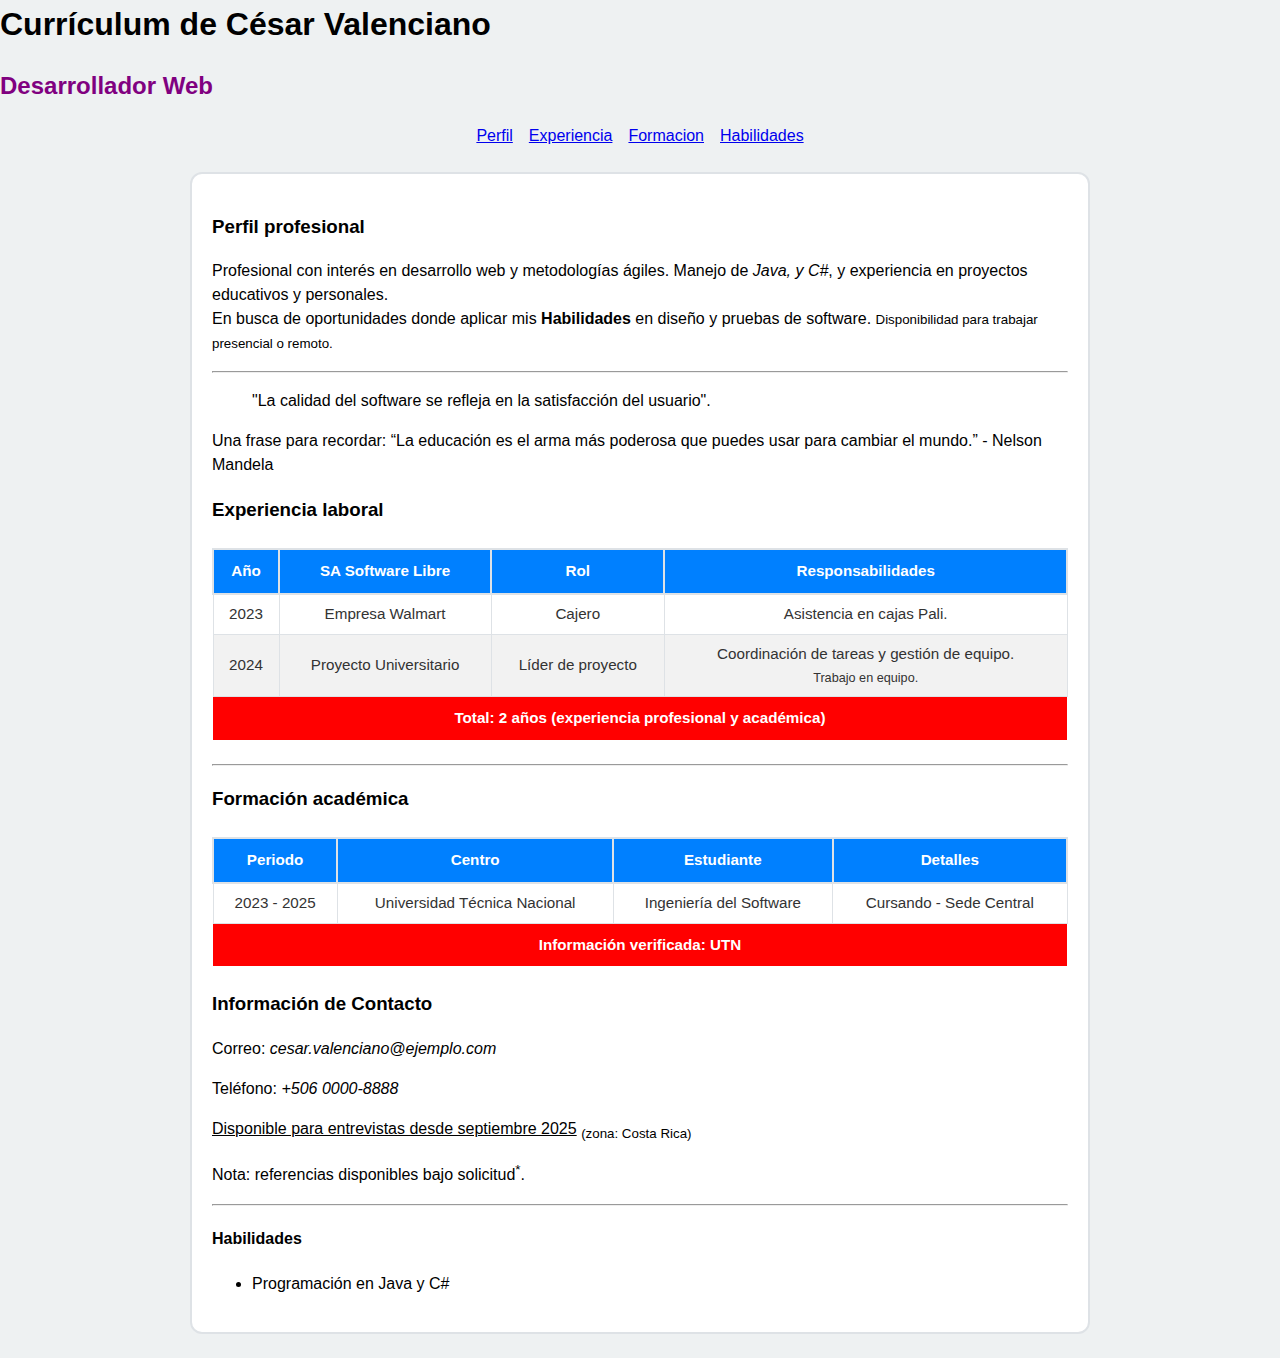
<file: index.html>
<!DOCTYPE html>
<html lang="en">
<head>
    <meta charset="UTF-8">
    <meta name="viewport" content="width=device-width, initial-scale=1.0">
    <title>César Valenciano</title>
<!-- enlace a archivo CSS externo  -->
    <link rel="stylesheet" href="estilos.css">

    <style>
    


    body {
        font-family: Arial, Helvetica, sans-serif;
        line-height: 1.5;
        margin: 0;
        padding: 0;
        background: hsla(200, 14%, 92%, 0.745); /* color por HEX en CSS interno */
    }

    
    #encabezado {
        text-align: center;
        padding: 2rem 1rem; /* uso de rem */
        background: rgb(0, 251, 255); /* color por RGB */
        color: white;
    }

    /* selector descendiente */
    header h1 {
        margin: 0;
    }

    /* selector para hijo */
    nav > ul {
        list-style: none;
        padding: 0;
        margin: 0.5rem 0 0 0;
        display: flex;
        justify-content: center;
        gap: 1rem;
    }

    /* Selectores de interacción */
    a:hover {
        text-decoration: underline;
    }

    /* secccion principal de estilos (modelo de caja: margin, padding, border, width/height) */
    .contenido {
        max-width: 900px; /* uso de px */
        margin: 1.5rem auto; /* centrar con margin (unit: rem) */
        padding: 20px; /* px */
        border: 2px solid #dee2e6; /* border con HEX */
        border-radius: 12px;
        background: white;
        box-sizing: border-box; /* afectando el modelo de caja */
        
    }


    </style>
</head>
<body>
    <header>
        <h1>Currículum de César Valenciano</h1>
        <h2 style="color:purple;">Desarrollador Web </h2>
        <nav>
            <ul>
            <li><a href="#perfil">Perfil</a></li>
            <li><a href="#experiencia">Experiencia</a></li>
            <li><a href="#formacion">Formacion</a></li>
            <li><a href="#contacto">Habilidades</a></li>
            </ul>
        </nav>
    </header>
    
   <main class="contenido">
        <section id="perfil">
            <h3>Perfil profesional</h3>
            <p>
                Profesional con interés en desarrollo web y metodologías ágiles. Manejo de
                <em>Java, y C#</em>, y experiencia en proyectos educativos y personales.<br>
                En busca de oportunidades donde aplicar mis <strong>Habilidades</strong> en diseño y pruebas de software. <small>Disponibilidad para trabajar presencial o remoto.</small>
            </p>

            <hr>

            <blockquote>
                "La calidad del software se refleja en la satisfacción del usuario".
            </blockquote>

            <p>Una frase para recordar:  <q>La educación es el arma más poderosa que puedes usar para cambiar el mundo.</q> - Nelson Mandela</p>
        </section>

        <section id="experiencia">
            <h3>Experiencia laboral</h3>

            <table>
                <thead>
                    <tr>
                        <th>Año</th>
                        <th>SA Software Libre</th>
                        <th>Rol</th>
                        <th>Responsabilidades</th>
                    </tr>
                </thead>
                <tbody>
                    <tr>
                        <td>2023</td>
                        <td>Empresa Walmart</td>
                        <td>Cajero</td>
                        <td>Asistencia en cajas Pali.</td>
                    </tr>
                    <tr>
                        <td>2024</td>
                        <td rowspan="2">Proyecto Universitario</td>
                        <td>Líder de proyecto</td>
                        <td>Coordinación de tareas y gestión de equipo.<br><small>Trabajo en equipo.</small></td>
                    </tr>
                
                </tbody>
                <tfoot>
                    <tr>
                        <td colspan="4">Total: 2 años (experiencia profesional y académica)</td>
                    </tr>
                </tfoot>
            </table>

            <hr>
        </section>

        <section id="formacion">
            <h3>Formación académica</h3>

            <table>
                <thead>
                    <tr>
                        <th>Periodo</th>
                        <th>Centro</th>
                        <th>Estudiante</th>
                        <th>Detalles</th>
                    </tr>
                </thead>
                <tbody>
                    <tr>
                        <td>2023 - 2025</td>
                        <td>Universidad Técnica Nacional</td>
                        <td>Ingeniería del Software</td>
                        <td>Cursando - Sede Central</td>
                    </tr>
                </tbody>
                <tfoot>
                    <tr>
                        <td colspan="4">Información verificada: UTN</td>
                    </tr>
                </tfoot>
            </table>
            </section>

     <section id="contacto" class="contacto">
            <h3>Información de Contacto</h3>
            <p>Correo: <i>cesar.valenciano@ejemplo.com</i></p>
            <p>Teléfono: <i>+506 0000-8888</i></p>
            <p><ins>Disponible para entrevistas desde septiembre 2025</ins> <sub> (zona: Costa Rica)</sub></p>
            <p>Nota: referencias disponibles bajo solicitud<sup>*</sup>.</p>

            <hr>

            <h4>Habilidades</h4>
            <ul>
                <li class="destacado">Programación en Java y C#</li>
            </ul>
        </section>

    </main>
</body>
</html>
</file>
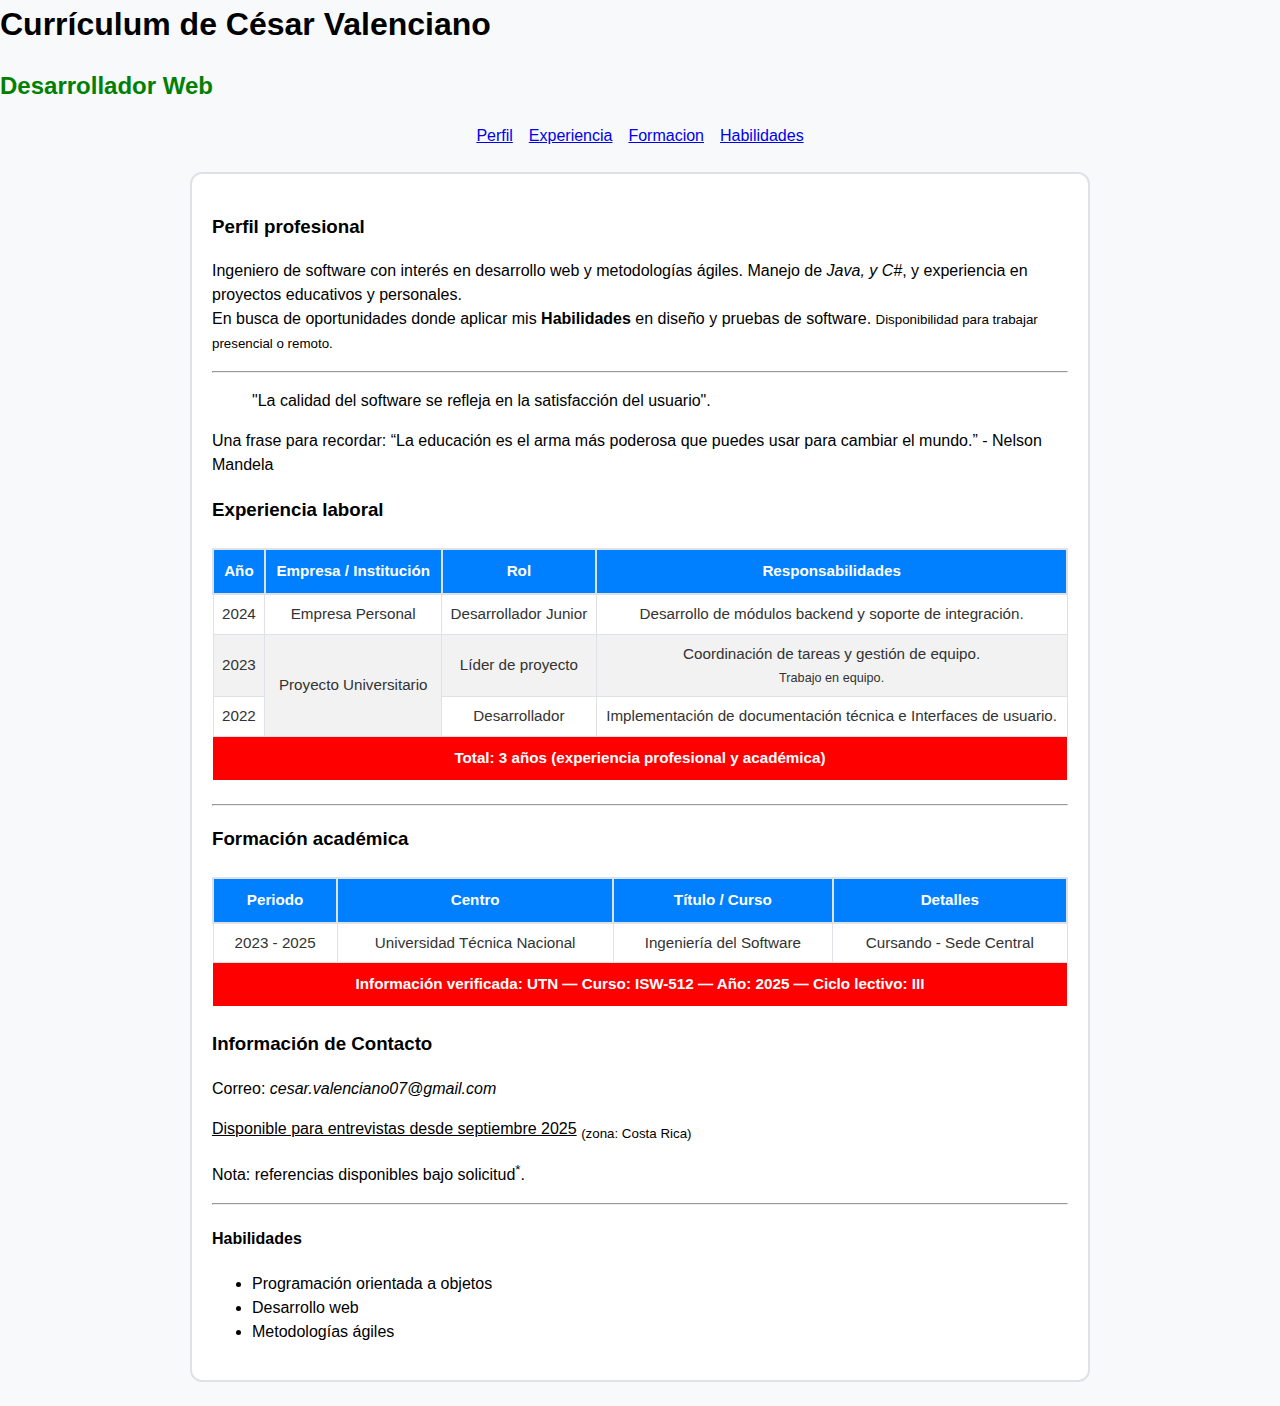
<file: Curriculum.html>
<!DOCTYPE html>
<html lang="en">
<head>
    <meta charset="UTF-8">
    <meta name="viewport" content="width=device-width, initial-scale=1.0">
    <title>César Valenciano</title>
<!-- enlace a archivo CSS externo  -->
    <link rel="stylesheet" href="estilos.css">

    <style>
    


    body {
        font-family: Arial, Helvetica, sans-serif;
        line-height: 1.5;
        margin: 0;
        padding: 0;
        background: #f7f9fb; /* color por HEX en CSS interno */
    }

    
    #encabezado {
        text-align: center;
        padding: 2rem 1rem; /* uso de rem */
        background: rgb(0,128,255); /* color por RGB */
        color: white;
    }

    /* selector descendiente */
    header h1 {
        margin: 0;
    }

    /* selector para hijo */
    nav > ul {
        list-style: none;
        padding: 0;
        margin: 0.5rem 0 0 0;
        display: flex;
        justify-content: center;
        gap: 1rem;
    }

    /* Selectores de interacción */
    a:hover {
        text-decoration: underline;
    }

    /* secccion principal de estilos (modelo de caja: margin, padding, border, width/height) */
    .contenido {
        max-width: 900px; /* uso de px */
        margin: 1.5rem auto; /* centrar con margin (unit: rem) */
        padding: 20px; /* px */
        border: 2px solid #dee2e6; /* border con HEX */
        border-radius: 12px;
        background: white;
        box-sizing: border-box; /* afectando el modelo de caja */
        
    }


    </style>
</head>
<body>
    <header>
        <h1>Currículum de César Valenciano</h1>
        <h2 style="color:green;">Desarrollador Web </h2>
        <nav>
            <ul>
            <li><a href="#perfil">Perfil</a></li>
            <li><a href="#experiencia">Experiencia</a></li>
            <li><a href="#formacion">Formacion</a></li>
            <li><a href="#contacto">Habilidades</a></li>
            </ul>
        </nav>
    </header>
    
   <main class="contenido">
        <section id="perfil">
            <h3>Perfil profesional</h3>
            <p>
                Ingeniero de software con interés en desarrollo web y metodologías ágiles. Manejo de
                <em>Java, y C#</em>, y experiencia en proyectos educativos y personales.<br>
                En busca de oportunidades donde aplicar mis <strong>Habilidades</strong> en diseño y pruebas de software. <small>Disponibilidad para trabajar presencial o remoto.</small>
            </p>

            <hr>

            <blockquote>
                "La calidad del software se refleja en la satisfacción del usuario".
            </blockquote>

            <p>Una frase para recordar:  <q>La educación es el arma más poderosa que puedes usar para cambiar el mundo.</q> - Nelson Mandela</p>
        </section>

        <section id="experiencia">
            <h3>Experiencia laboral</h3>

            <table>
                <thead>
                    <tr>
                        <th>Año</th>
                        <th>Empresa / Institución</th>
                        <th>Rol</th>
                        <th>Responsabilidades</th>
                    </tr>
                </thead>
                <tbody>
                    <tr>
                        <td>2024</td>
                        <td>Empresa Personal</td>
                        <td>Desarrollador Junior</td>
                        <td>Desarrollo de módulos backend y soporte de integración.</td>
                    </tr>
                    <tr>
                        <td>2023</td>
                        <td rowspan="2">Proyecto Universitario</td>
                        <td>Líder de proyecto</td>
                        <td>Coordinación de tareas y gestión de equipo.<br><small>Trabajo en equipo.</small></td>
                    </tr>
                    <tr>
                        <td>2022</td>
                        <td>Desarrollador</td>
                        <td colspan="1">Implementación de documentación técnica e Interfaces de usuario.</td>
                    </tr>
                </tbody>
                <tfoot>
                    <tr>
                        <td colspan="4">Total: 3 años (experiencia profesional y académica)</td>
                    </tr>
                </tfoot>
            </table>

            <hr>
        </section>

        <section id="formacion">
            <h3>Formación académica</h3>

            <table>
                <thead>
                    <tr>
                        <th>Periodo</th>
                        <th>Centro</th>
                        <th>Título / Curso</th>
                        <th>Detalles</th>
                    </tr>
                </thead>
                <tbody>
                    <tr>
                        <td>2023 - 2025</td>
                        <td>Universidad Técnica Nacional</td>
                        <td>Ingeniería del Software</td>
                        <td>Cursando - Sede Central</td>
                    </tr>
                </tbody>
                <tfoot>
                    <tr>
                        <td colspan="4">Información verificada: UTN — Curso: ISW-512 — Año: 2025 — Ciclo lectivo: III</td>
                    </tr>
                </tfoot>
            </table>

     <section id="contacto" class="contacto">
            <h3>Información de Contacto</h3>
            <p>Correo: <i>cesar.valenciano07@gmail.com</i></p>
            <p><ins>Disponible para entrevistas desde septiembre 2025</ins> <sub> (zona: Costa Rica)</sub></p>
            <p>Nota: referencias disponibles bajo solicitud<sup>*</sup>.</p>

            <hr>

            <h4>Habilidades</h4>
            <ul>
                <li class="destacado">Programación orientada a objetos</li>
                <li>Desarrollo web</li>
                <li>Metodologías ágiles</li>
            </ul>
        </section>

    </main>
</body>
</html>
</file>
<file: estilos.css>
/* Estilos de la tabla: collapse y nth-child */
  /* --- Estilos de tablas en el currículum --- */

/* Selector de etiqueta */
table {
    width: 100%; /* % */
    border-collapse: collapse; /* requerido */
    margin: 1.5rem 0; /* rem */
    font-size: 0.95em; /* em */
}

/* Selector descendiente: los th dentro de thead */
thead th {
    background-color: rgb(0,128,255); /* color por RGB */
    color: white;
    padding: 10px; /* px */
    border: 2px solid #dee2e6; /* HEX */
}

/* Selector descendiente: celdas dentro del tbody */
tbody td {
    border: 1px solid #dee2e6; /* HEX */
    padding: 8px;
    text-align: center;
    color: #333; /* texto gris */
}

/* nth-child para alternar filas */
tbody tr:nth-child(even) {
    background-color: #f2f2f2;
}

tbody tr:nth-child(odd) {
    background-color: white;
}

/* Hover sobre fila */
tbody tr:hover {
    background-color: #ff5733; /* color HEX requerido */
    color: white;
}

/* Pie de tabla */
tfoot td {
    font-weight: bold;
    text-align: center;
    background: red; /* color por nombre */
    color: white;
    padding: 10px;
}
</file>
